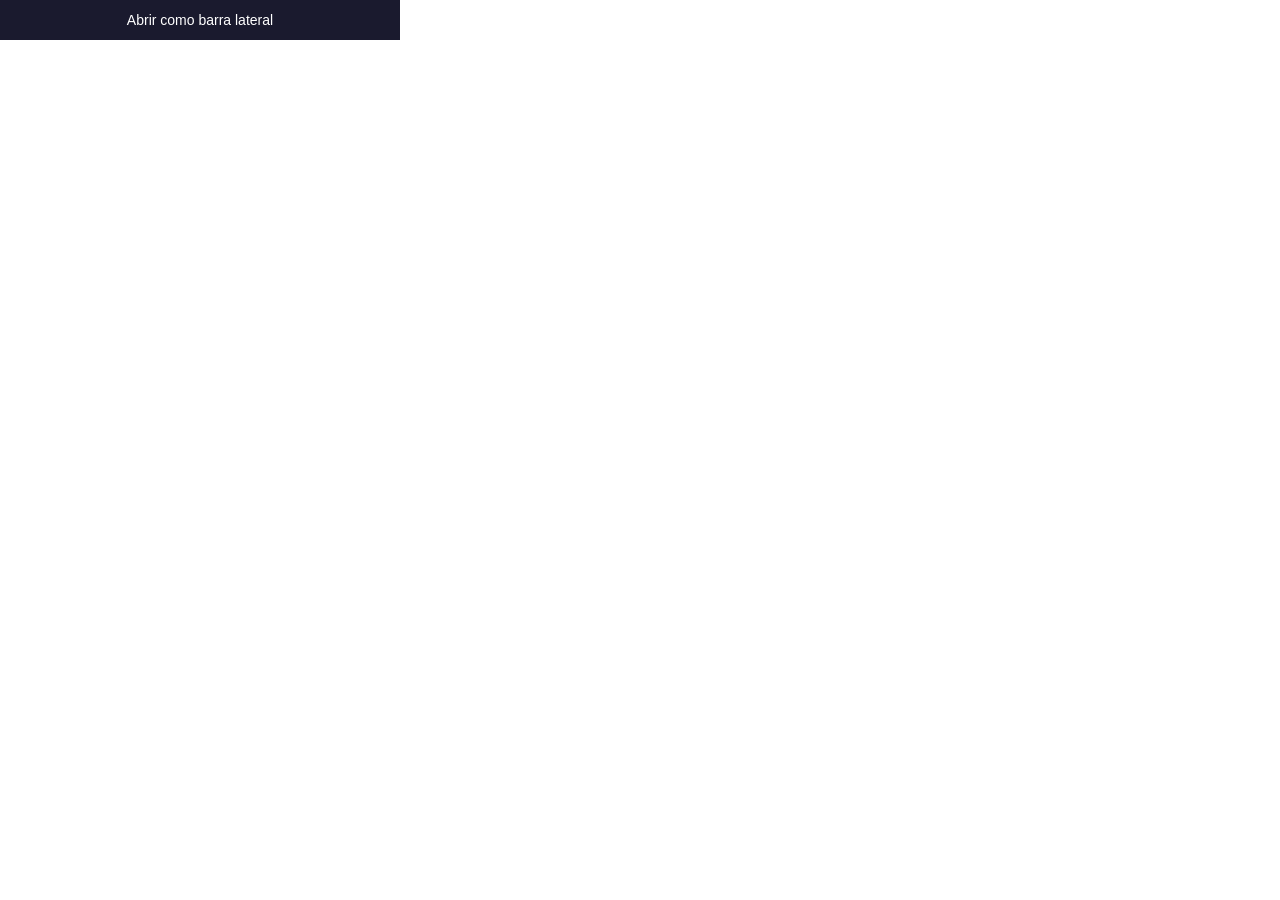
<file: browser-extension-firefox/popup.html>
<!DOCTYPE html>
<html>
<head>
  <meta charset="UTF-8">
  <style>
    body {
      width: 400px;
      height: 600px;
      margin: 0;
      padding: 0;
      overflow: hidden;
    }
    iframe {
      width: 100%;
      height: 100%;
      border: none;
    }
    .open-sidebar {
      display: block;
      width: 100%;
      padding: 12px;
      background: #1a1a2e;
      color: white;
      border: none;
      cursor: pointer;
      font-size: 14px;
    }
    .open-sidebar:hover {
      background: #16213e;
    }
  </style>
</head>
<body>
  <button class="open-sidebar" id="openSidebar">Abrir como barra lateral</button>
  <iframe src="https://exploration-ai--ricardoxp3.replit.app/" allow="clipboard-read; clipboard-write"></iframe>
  <script src="popup.js"></script>
</body>
</html>
</file>
